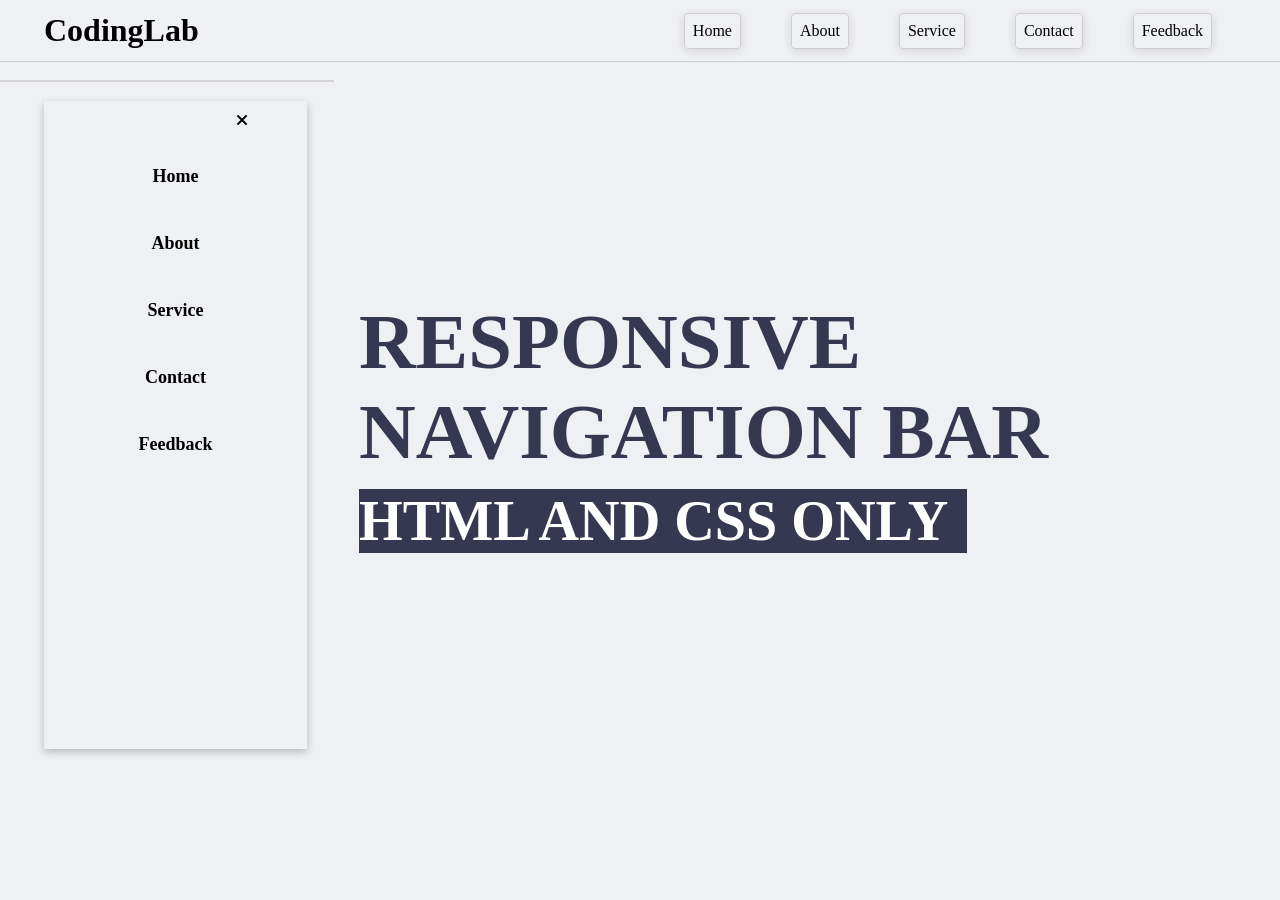
<file: amjad javed/task1.html>
<!DOCTYPE html>
<html lang="en">
  <head>
    <meta charset="UTF-8" />
    <meta name="viewport" content="width=device-width, initial-scale=1.0" />
    <link
      rel="stylesheet"
      href="https://cdnjs.cloudflare.com/ajax/libs/font-awesome/6.7.2/css/all.min.css"
    />
    <link rel="stylesheet" href="task1.css" />
    <title>Document</title>

    
  </head>
  <body>
    <div class="main-container">
      <div class="navbaar">
        <h1>CodingLab</h1>
        <ul>
          <li><a href="">Home</a></li>
          <li><a href="">About</a></li>
          <li><a href="">Service</a></li>
          <li><a href="">Contact</a></li>
          <li><a href="">Feedback</a></li>
        </ul>
      </div>

      <div class="line"></div>

      <div class="card-container">
        <div class="card1">
          <div class="ul">
            <i class="fa-solid fa-xmark" id="icon"></i>
            <li id="li"><a href="" id="lii">Home</a></li>
            <li id="li"><a href="" id="lii">About</a></li>
            <li id="li"><a href="" id="lii">Service</a></li>
            <li id="li"><a href="" id="lii">Contact</a></li>
            <li id="li"><a href="" id="lii">Feedback</a></li>
          </div>
        </div>
        <div class="card2">
          <h2>RESPONSIVE NAVIGATION BAR</h2>
          <p>HTML AND CSS ONLY</p>
        </div>
      </div>
    </div>
  </body>
</html>
</file>
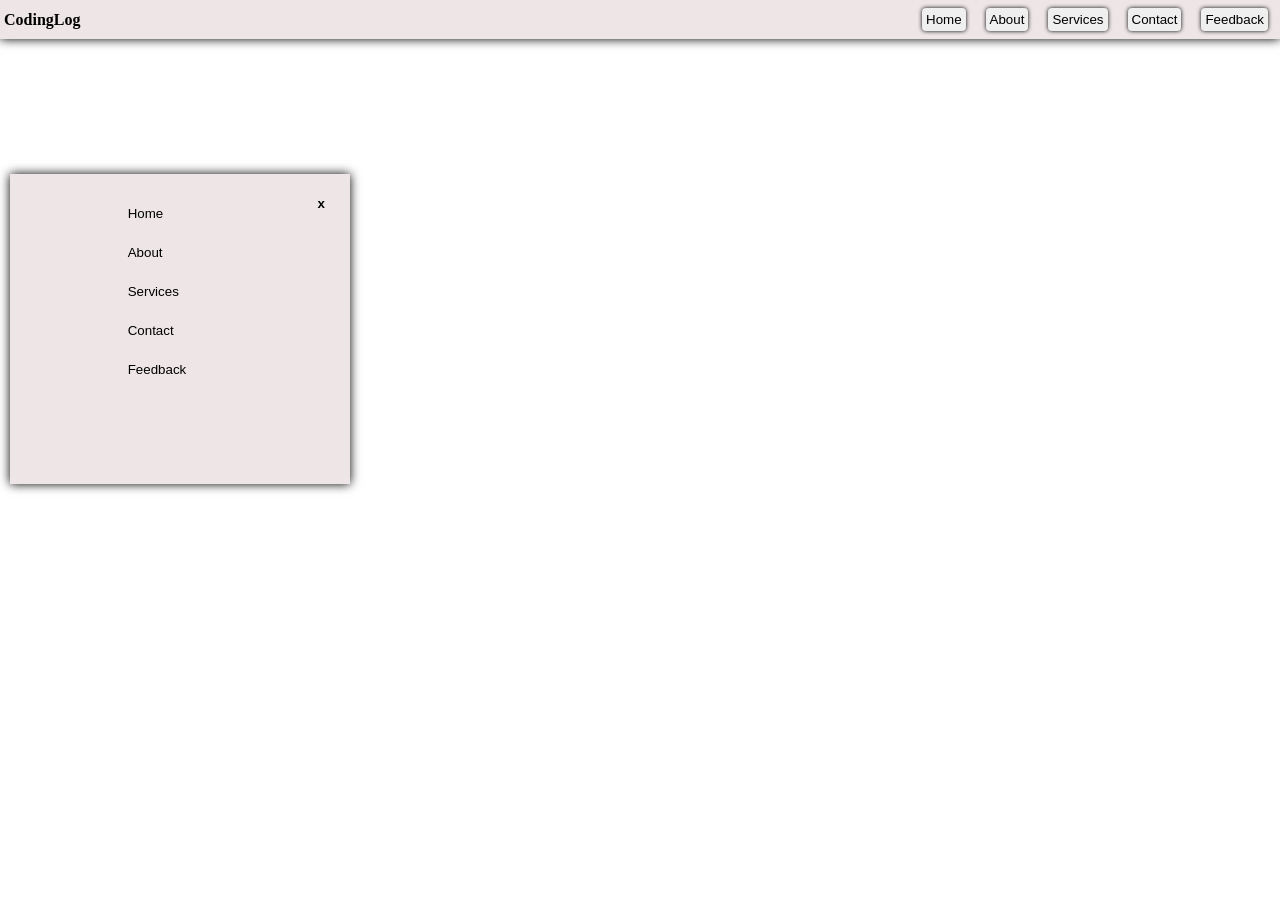
<file: Bilal Jamil/task1.html>
<!DOCTYPE html>
<html lang="en">

<head>
    <meta charset="UTF-8">
    <meta name="viewport" content="width=device-width, initial-scale=1.0">
    <title>task1</title>
</head>
<style>
    * {
        padding: 0;
        margin: 0;
    }

    .navbar {
        display: flex;
        justify-content: space-between;
        align-items: center;
        background-color: rgb(238, 230, 230);
        box-shadow: 0px 0px 10px black;
    }

    .list ul {
        display: flex;
        gap: 4px;
        margin-right: 4px;
    }

    .list li {
        list-style: none;

    }

    button {
        cursor: pointer;
        border-style: none;
        padding: 4px;
        margin: 8px;
        border-radius: 4px;
    }

    .list button {
        box-shadow: 0px 0px 4px black;
    }

    .list button:hover {
        padding: 4px;
        font-weight: bold;
        color: white;

    }

    .logo {
        font-weight: bold;
        margin: 4px;
    }

    .sidebar {
        padding: 20px;
        margin: 10px;
        width: 300px;
        margin-top: 15vh;
        display: flex;
        justify-content: center;
        box-shadow: 0px 0px 10px black;
        height: 30vh;
        position: absolute;
        background-color: rgb(238, 230, 230);
    }

    .list2 li {
        list-style: none;
    }

    .list2 li button {
        background: none;
    }

    .list2 button:hover {
        padding: 5px;
        background-color: rgba(255, 255, 255, 0.452);

    }

    .close {
        height: fit-content;
        position: relative;
        left: 100px;
        background: none;
        font-weight: bolder;
        width: 30px;
        bottom: 10px;
    }

    .close:hover {
        padding: 4px;
        background-color: rgb(235, 12, 12);
        color: white;
    }

    li a {
        text-decoration: none;
        color: black;
    }
</style>

<body>
    <div class="navbar">
        <div class="logo">CodingLog</div>
        <div class="list">
            <ul>
                <li><button><a href="" target="_blank">Home</a></button></li>
                <li><button><a href="" target="_blank">About</a></button></li>
                <li><button><a href="" target="_blank">Services</a></button></li>
                <li><button><a href="" target="_blank">Contact</a></button></li>
                <li><button><a href="" target="_blank">Feedback</a></button></li>
            </ul>
        </div>
    </div>

    <div class="sidebar">
        <div class="list2">
            <ul>
                <li><button><a href="" target="_blank">Home</a></button></li>
                <li><button><a href="" target="_blank">About</a></button></li>
                <li><button><a href="" target="_blank">Services</a></button></li>
                <li><button><a href="" target="_blank">Contact</a></button></li>
                <li><button><a href="" target="_blank">Feedback</a></button></li>
            </ul>
        </div>
        <button class="close"> x</button>
    </div>
    </div>
</body>

</html>
</file>
<file: amjad javed/task1.css>
* {
  margin: 0;
  padding: 0;
  box-sizing: border-box;
}

body {
  height: 100vh;
}

.main-container {
  background-color: #eff0f4;
  display: flex;
  flex-direction: column;
  gap: 20px;
  height: 100vh;
}
.navbaar {
  display: flex;
  flex-direction: row;
  justify-content: space-between;
  text-align: center;
  background-color: #eff0f4;

  align-items: center;
  box-shadow: rgba(0, 0, 0, 0.02) 0px 1px 3px 0px,
    rgba(27, 31, 35, 0.15) 0px 0px 0px 1px;
  padding: 12px;
}

.navbaar h1 {
  padding-left: 32px;
}

ul {
  display: flex;
  padding-right: 56px;
  gap: 50px;
}
li {
  list-style-type: none;
  border: 1px solid #d3cece;
  /* background-color: #dedfe4; */
  box-shadow: rgba(99, 99, 99, 0.2) 0px 2px 8px 0px;
  padding: 8px;
  border-radius: 4px;
}
a {
  text-decoration: none;
  color: black;
}

.line {
  width: 26%;
  box-shadow: rgba(62, 61, 61, 0.02) 0px 1px 3px 0px,
    rgba(40, 44, 48, 0.15) 0px 0px 0px 1px;
}
.card-container {
  display: flex;
  flex-direction: row;
  align-items: center;
  /* justify-content: space-evenly; */
  padding-left: 44px;
  gap: 52px;
}

.card1 {
  flex: 2;
  width: 30%;
  height: 72vh;
  box-shadow: rgba(0, 0, 0, 0.24) 0px 3px 8px;
}
.ul {
  display: flex;
  flex-direction: column;
  /* justify-content: space-betwenn; */
  gap: 30px;
  padding: 11px;
}
#li {
  display: flex;
  flex-direction: column;
  gap: 38px;
  font-weight: bold;
  font-size: 44px;

  border: none;
  box-shadow: none;
  align-items: center;
  font-size: large;
}

.card2 {
  display: flex;
  flex-direction: column;
  gap: 12px;
  /* align-items: center; */
  flex: 7;
}

h2 {
  font-size: 491%;
  font-weight: bold;
  color: #363851;
}

p {
  font-size: 351%;
  font-weight: bold;
  color: white;
  background-color: #363851;
  width: 66%;
}

#icon {
  float: left;
  padding-left: 75%;
  /* padding-top: 42px; */
}
/* Media Queries for Responsiveness */
@media (max-width: 768px) {
  .navbaar {
    flex-direction: column;
    align-items: flex-start;
  }

  .nav-links {
    margin-top: 15px;
    flex-direction: column;
    width: 100%;
  }

  .nav-links li {
    margin-left: 0;
    margin-bottom: 10px;
    width: 100%;
    text-align: center;
  }

  .card-container {
    flex-direction: column;
  }

  .card1 {
    width: 100%;
    /* Optionally hide card1 by default on smaller screens */
    /* display: none; */
  }

  .ul {
    padding: 10px;
  }

  #icon {
    display: block; /* Show the close icon */
    text-align: left;
  }

  .card2 h2 {
    font-size: 2rem;
  }

  .card2 p {
    font-size: 1.2rem;
    width: 100%;
  }
}

@media (max-width: 480px) {
  .navbaar h1 {
    font-size: 1.2rem;
  }

  .nav-links li {
    padding: 8px 12px;
    font-size: 0.9rem;
  }

  .card2 h2 {
    font-size: 1.6rem;
  }

  .card2 p {
    font-size: 1rem;
  }
}
</file>
